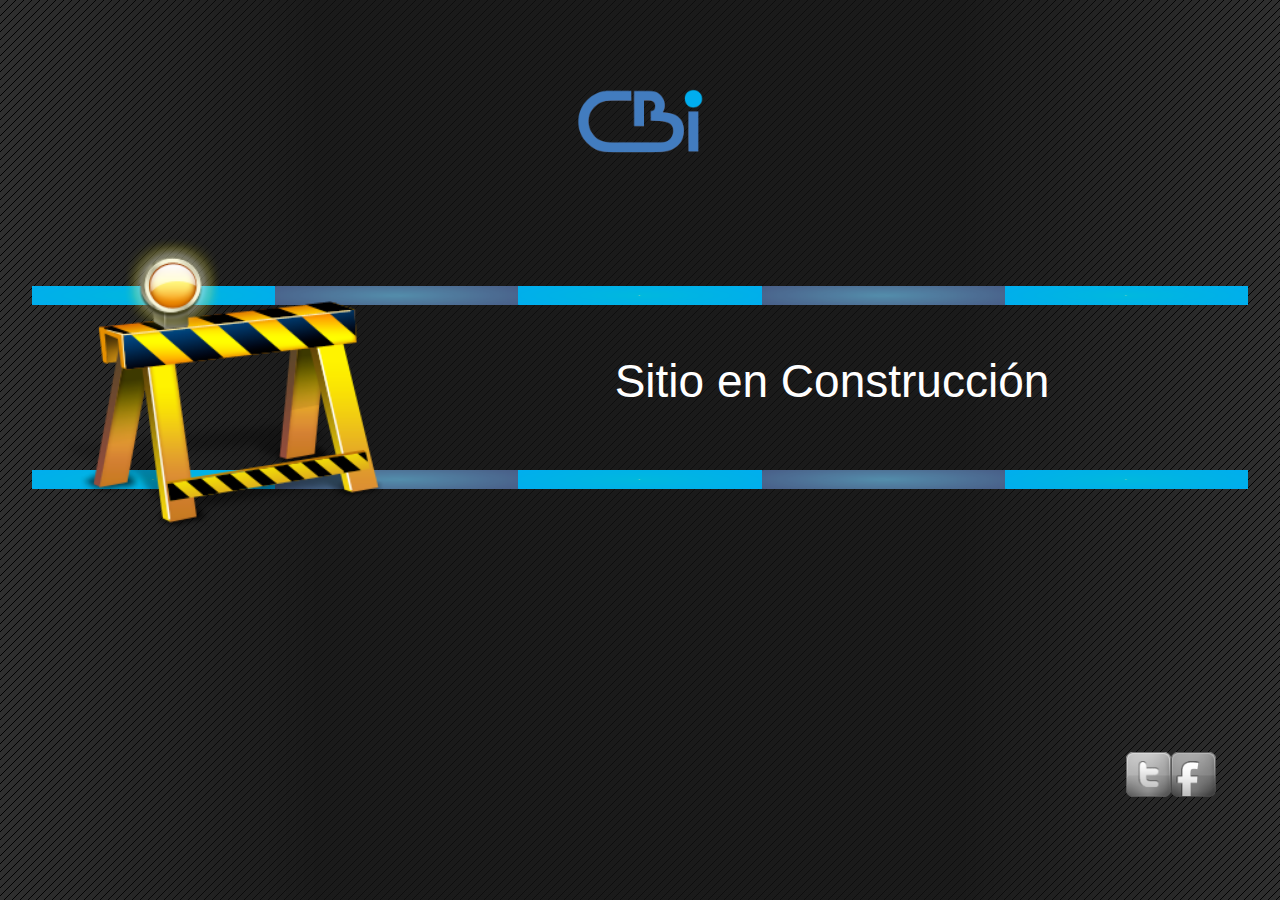
<file: construccion.html>
<!DOCTYPE html>
<html lang="es">
    <head>
        <meta http-equiv="Content-Type" content="text/html; charset=utf-8" />
        <meta name="robots" content="noindex" />
        <title>CBI</title>
        <link rel="stylesheet" type="text/css" href="global.css" />
        <link rel="stylesheet" type="text/css" href="css/construccion.css" />
        <script type="text/javascript" src="js/jquery-1.7.1.min.js"></script>
        <script type="text/javascript" src="js/frontpage-scripts.js"></script>
		<noscript>
        
        </noscript>
    </head>
    <body>
        <!--Script para detectar la resolucón del usuario.-->
		<!--
        <script type="text/javascript">
			document.write(screen.width+'x'+screen.height);
		</script>
        -->
		<div id="wrap">
	<div id="content">
            	<div id="logo">
                	<img src="images/logo.png" width="160" height="80"/>
                </div>
                <div id="helmet">
                	<img src="images/construction.png" width="256" height="256"/>
                </div>
				<div id="main-section1">
                    <br><img class="claro b1" src="images/boton-claro.png" width="198" height="145"/><img class="oscuro b2" src="images/boton-oscuro.png" width="198" height="145"/><img class="claro b3" src="images/boton-claro.png" width="198" height="145"/><img class="oscuro b4" src="images/boton-oscuro.png" width="198" height="145"/><img class="claro b5" src="images/boton-claro.png" width="198" height="145"/></br>
                    <p>Sitio en Construcción</p>
                    <br><img class="claro b1" src="images/boton-claro.png" width="198" height="145"/><img class="oscuro b2" src="images/boton-oscuro.png" width="198" height="145"/><img class="claro b3" src="images/boton-claro.png" width="198" height="145"/><img class="oscuro b4" src="images/boton-oscuro.png" width="198" height="145"/><img class="claro b5" src="images/boton-claro.png" width="198" height="145"/></br>
                </div>
		    	<div id="social-icons"> <a href="http://twitter.com/#!/CBI_py" target="_new"><img class="twitter" src="images/icon_tw-black.png" width="32" height="32"/></a><a href="http://www.facebook.com/CBInformatica" target="_new"><img class="facebook" src="images/icon_fb-black.png" width="32" height="32"/></a>
				</div>
			</div>
    </body>
</html>
</file>
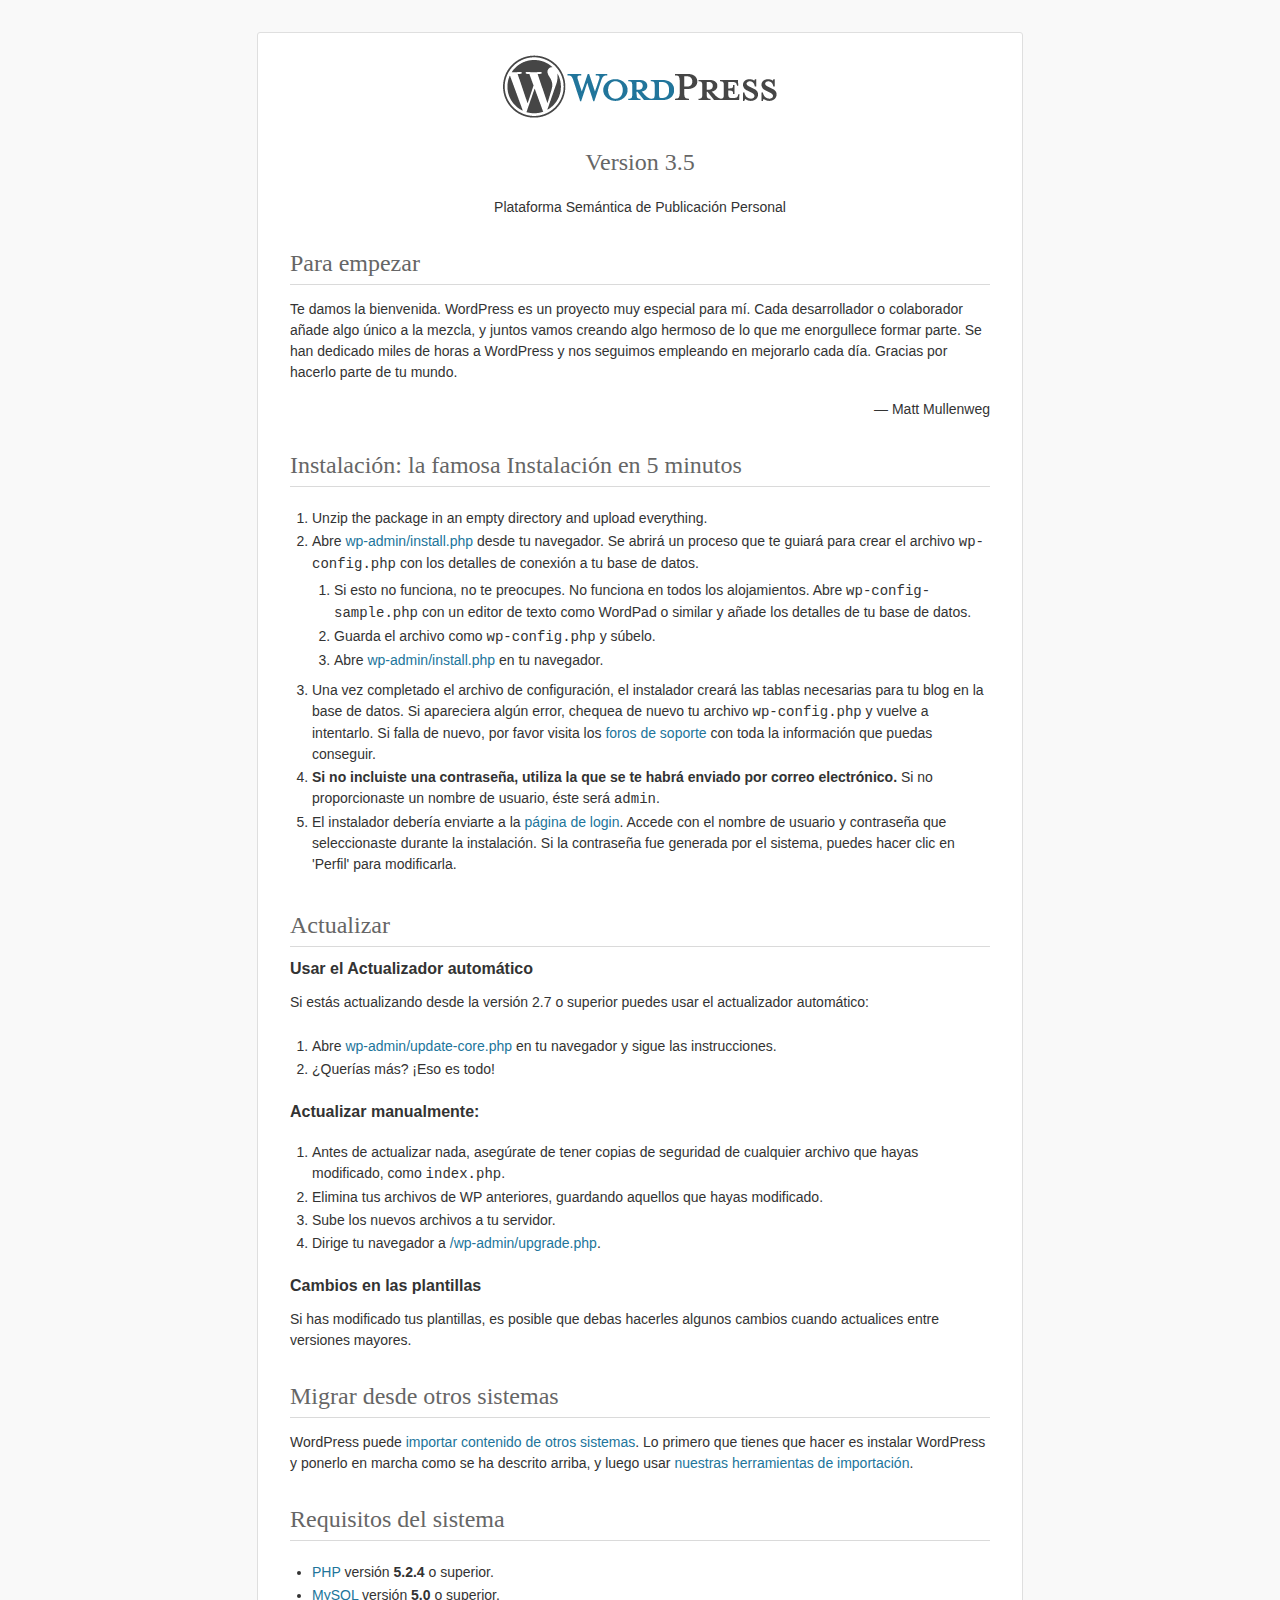
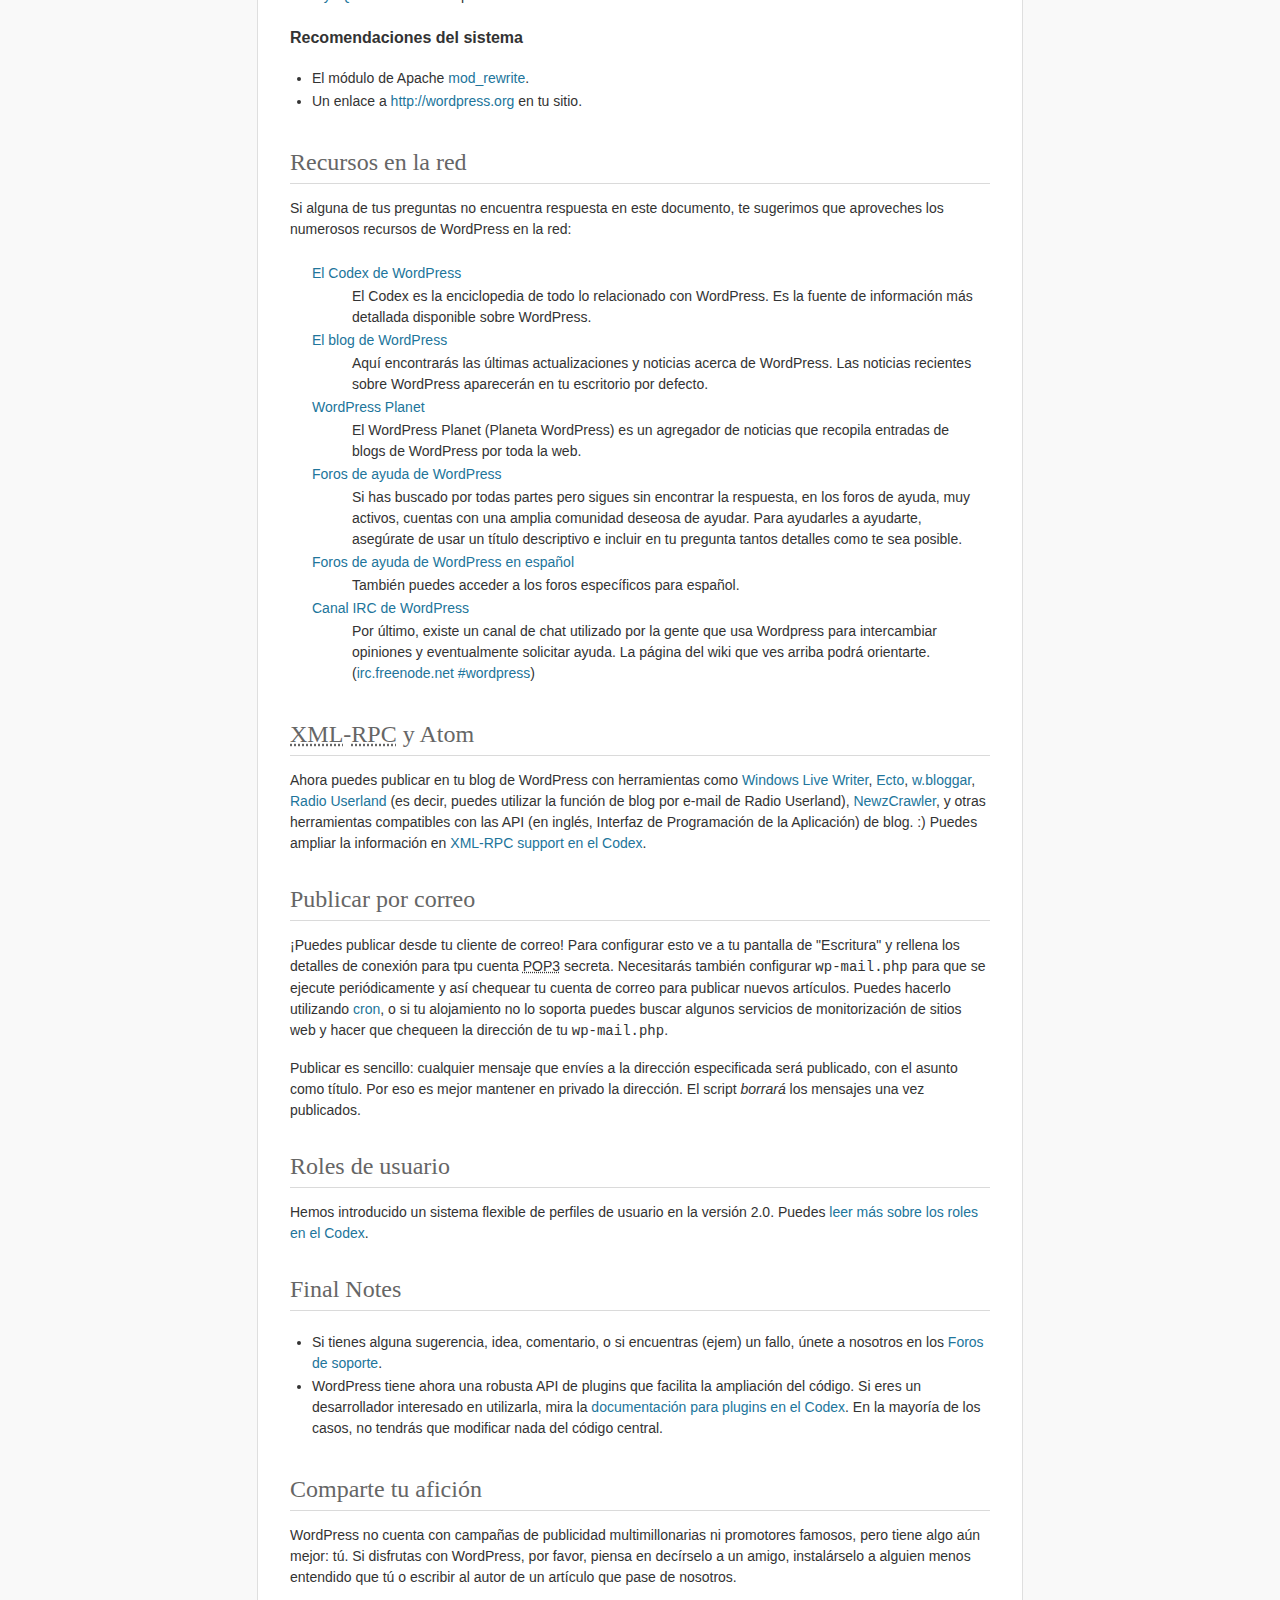
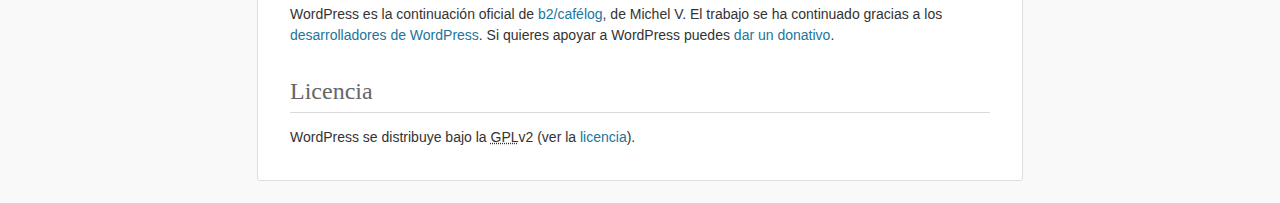
<file: wordpress/readme.html>
<!DOCTYPE html PUBLIC "-//W3C//DTD XHTML 1.0 Strict//EN" "http://www.w3.org/TR/xhtml1/DTD/xhtml1-strict.dtd">
<html xmlns="http://www.w3.org/1999/xhtml">
<head>
	<meta http-equiv="Content-Type" content="text/html; charset=utf-8" />
	<title>WordPress &#8250; Léeme</title>
	<link rel="stylesheet" href="wp-admin/css/install.css?ver=20100228" type="text/css" />
</head>
<body>
<h1 id="logo">
	<a href="http://wordpress.org/"><img alt="WordPress" src="wp-admin/images/wordpress-logo.png" width="250" height="68" /></a>
	<br /> Version 3.5
</h1>
<p style="text-align: center">Plataforma Semántica de Publicación Personal</p>

<h1>Para empezar</h1>
<p>Te damos la bienvenida. WordPress es un proyecto muy especial para mí. Cada desarrollador o colaborador a&ntilde;ade algo único a la mezcla, y juntos vamos creando algo hermoso de lo que me enorgullece formar parte. Se han dedicado miles de horas a WordPress y nos seguimos empleando en mejorarlo cada día. Gracias por hacerlo parte de tu mundo.</p>
<p style="text-align: right">&#8212; Matt Mullenweg</p>

<h1>Instalación: la famosa Instalación en 5 minutos</h1>
<ol>
	<li>Unzip the package in an empty directory and upload everything.</li>
	<li>Abre <span class="file"><a href="wp-admin/install.php">wp-admin/install.php</a></span> desde tu navegador. Se abrirá un proceso que te guiará para crear el archivo <code>wp-config.php</code> con los detalles de conexión a tu base de datos.
		<ol>
			<li>Si esto no funciona, no te preocupes. No funciona en todos los alojamientos. Abre <code>wp-config-sample.php</code> con un editor de texto como WordPad o similar y añade los detalles de tu base de datos.</li>
			<li>Guarda el archivo como <code>wp-config.php</code> y súbelo.</li>
			<li>Abre <span class="file"><a href="wp-admin/install.php">wp-admin/install.php</a></span> en tu navegador.</li>
		</ol>
	</li>
	<li>Una vez completado el archivo de configuración, el instalador creará las tablas necesarias para tu blog en la base de datos. Si apareciera algún error, chequea de nuevo tu archivo <code>wp-config.php</code> y vuelve a intentarlo. Si falla de nuevo, por favor visita los <a href="http://es.forums.wordpress.org/" title="Foros de soporte WordPress.org">foros de soporte</a> con toda la información que puedas conseguir.</li>
	<li><strong>Si no incluiste una contraseña, utiliza la que se te habrá enviado por correo electrónico.</strong> Si no proporcionaste un nombre de usuario, éste será <code>admin</code>.</li>
	<li>El instalador debería enviarte a la <a href="wp-login.php">página de login</a>. Accede con el nombre de usuario y contraseña que seleccionaste durante la instalación. Si la contraseña fue generada por el sistema, puedes hacer clic en 'Perfil' para modificarla.</li>
</ol>

<h1>Actualizar</h1>
<h2>Usar el Actualizador automático</h2>
<p>Si estás actualizando desde la versión 2.7 o superior puedes usar el actualizador automático:</p>
<ol>
	<li>Abre <span class="file"><a href="wp-admin/update-core.php">wp-admin/update-core.php</a></span> en tu navegador y sigue las instrucciones.</li>
	<li>¿Querías más? ¡Eso es todo!</li>
</ol>

<h2>Actualizar manualmente:</h2>
<ol>
    <li>Antes de actualizar nada, asegúrate de tener copias de seguridad de cualquier archivo que hayas modificado, como <code>index.php</code>.</li>
	<li>Elimina tus archivos de WP anteriores, guardando aquellos que hayas modificado.</li>
	<li>Sube los nuevos archivos a tu servidor.</li>
	<li>Dirige tu navegador a <span class="file"><a href="wp-admin/upgrade.php">/wp-admin/upgrade.php</a></span>.</li>
	</ol>
<h2>Cambios en las plantillas</h2>
<p>Si has modificado tus plantillas, es posible que debas hacerles algunos cambios cuando actualices entre versiones mayores. </p>

<h1>Migrar desde otros sistemas</h1>
<p>WordPress puede <a href="http://codex.wordpress.org/Importing_Content">importar contenido de otros sistemas</a>. Lo primero que tienes que hacer es instalar WordPress y ponerlo en marcha como se ha descrito arriba, y luego usar <a href="wp-admin/import.php" title="Importar a WordPress">nuestras herramientas de importación</a>.</p>

<h1>Requisitos del sistema</h1>
<ul>
	<li><a href="http://php.net/">PHP</a> versión <strong>5.2.4</strong> o superior.</li>
	<li><a href="http://www.mysql.com/">MySQL</a> versión <strong>5.0</strong> o superior.</li>
</ul>

<h2>Recomendaciones del sistema</h2>
<ul>
	<li>El módulo de Apache <a href="http://httpd.apache.org/docs/2.2/mod/mod_rewrite.html">mod_rewrite</a>.</li>
	<li>Un enlace a <a href="http://wordpress.org/">http://wordpress.org</a> en tu sitio.</li>
</ul>

<h1>Recursos en la red</h1>
<p>Si alguna de tus preguntas no encuentra respuesta en este documento, te sugerimos que aproveches los numerosos recursos de WordPress en la red:</p>
<dl>
	<dt><a href="http://codex.wordpress.org/">El Codex de WordPress </a></dt>
	<dd>El Codex es la enciclopedia de todo lo relacionado con WordPress. Es la fuente de información más detallada disponible sobre WordPress. </dd>
	<dt><a href="http://wordpress.org/news/">El blog de WordPress</a></dt>
		<dd>Aquí encontrarás las últimas actualizaciones y noticias acerca de WordPress. Las noticias recientes sobre WordPress aparecerán en tu escritorio por defecto.</dd>
	<dt><a href="http://planet.wordpress.org/">WordPress Planet </a></dt>
	<dd>El WordPress Planet (Planeta WordPress) es un agregador de noticias que recopila entradas de blogs de WordPress por toda la web. </dd>
	<dt><a href="http://wordpress.org/support/">Foros de ayuda de WordPress</a></dt>
	<dd>Si has buscado por todas partes pero sigues sin encontrar la respuesta, en los foros de ayuda, muy activos, cuentas con una amplia comunidad deseosa de ayudar. Para ayudarles a ayudarte, asegúrate de usar un título descriptivo e incluir en tu pregunta tantos detalles como te sea posible. </dd>
	<dt><a href="http://es.forums.wordpress.org/">Foros de ayuda de WordPress en español</a></dt>
	<dd>También puedes acceder a los foros específicos para español. </dd>
	<dt><a href="http://codex.wordpress.org/IRC">Canal IRC de WordPress</a></dt>
	<dd>Por último, existe un canal de chat utilizado por la gente que usa Wordpress para intercambiar opiniones y eventualmente solicitar ayuda. La página del wiki que ves arriba podrá orientarte. (<a href="irc://irc.freenode.net/wordpress">irc.freenode.net #wordpress</a>)</dd>
</dl>

<h1><abbr title="eXtensible Markup Language">XML</abbr>-<abbr title="Remote Procedure Call">RPC</abbr> y Atom</h1>
<p>Ahora puedes publicar en tu blog de WordPress con herramientas como <a href="http://download.live.com/writer">Windows Live Writer</a>, <a href="http://illuminex.com/ecto/">Ecto</a>, <a href="http://bloggar.com/">w.bloggar</a>, <a href="http://radio.userland.com">Radio Userland</a> (es decir, puedes utilizar la función de blog por e-mail de Radio Userland), <a href="http://www.newzcrawler.com/">NewzCrawler</a>, y otras herramientas compatibles con las API (en inglés, Interfaz de Programación de la Aplicación) de blog. :) Puedes ampliar la información en <a href="http://codex.wordpress.org/XML-RPC_Support">XML-RPC support en el Codex</a>.</p>

<h1>Publicar por correo</h1>
<p>¡Puedes publicar desde tu cliente de correo! Para configurar esto ve a tu pantalla de &quot;Escritura&quot; y rellena los detalles de conexión para tpu cuenta <abbr title="Post Office Protocol version 3">POP3</abbr> secreta. Necesitarás también configurar <code>wp-mail.php</code> para que se ejecute periódicamente y así chequear tu cuenta de correo para publicar nuevos artículos. Puedes hacerlo utilizando <a href="http://en.wikipedia.org/wiki/Cron">cron</a>, o si tu alojamiento no lo soporta puedes buscar algunos servicios de monitorización de sitios web y hacer que chequeen la dirección de tu  <code>wp-mail.php</code>.</p>
<p> Publicar es sencillo: cualquier mensaje que envíes a la dirección especificada será publicado, con el asunto como título. Por eso es mejor mantener en privado la dirección. El script <em>borrará</em> los mensajes una vez publicados. </p>

<h1>Roles de usuario</h1>
<p>Hemos introducido un sistema flexible de perfiles de usuario en la versión 2.0. Puedes <a href="http://codex.wordpress.org/Roles_and_Capabilities">leer más sobre los roles en el Codex</a>.</p>

<h1>Final Notes</h1>
<ul>
	<li>Si tienes alguna sugerencia, idea, comentario, o si encuentras (ejem) un fallo, únete a nosotros en los <a href="http://wordpress.org/support/">Foros de soporte</a>.</li>
	<li>WordPress tiene ahora una robusta API de plugins que facilita la ampliación del código. Si eres un desarrollador interesado en utilizarla, mira la <a href="http://codex.wordpress.org/Plugin_API">documentación para plugins en el Codex</a>. En la mayoría de los casos, no tendrás que modificar nada del código central.</li>
</ul>

<h1>Comparte tu afición</h1>
<p>WordPress no cuenta con campañas de publicidad multimillonarias ni promotores famosos, pero tiene algo aún mejor: tú. Si disfrutas con WordPress, por favor, piensa en decírselo a un amigo, instalárselo a alguien menos entendido que tú o escribir al autor de un artículo que pase de nosotros.</p>

<p>WordPress es la continuación oficial de <a href="http://cafelog.com/">b2/caf&#233;log</a>, de Michel V. El trabajo se ha continuado gracias a los <a href="http://wordpress.org/about/">desarrolladores de WordPress</a>. Si quieres apoyar a WordPress puedes <a href="http://wordpress.org/donate/" title="Donaciones a WordPress">dar un donativo</a>.</p>

<h1>Licencia</h1>
<p>WordPress se distribuye bajo la <abbr title="Licencia Pública de GNU">GPL</abbr>v2 (ver la <a href="licencia.txt">licencia</a>).</p>


</body>
</html>
</file>
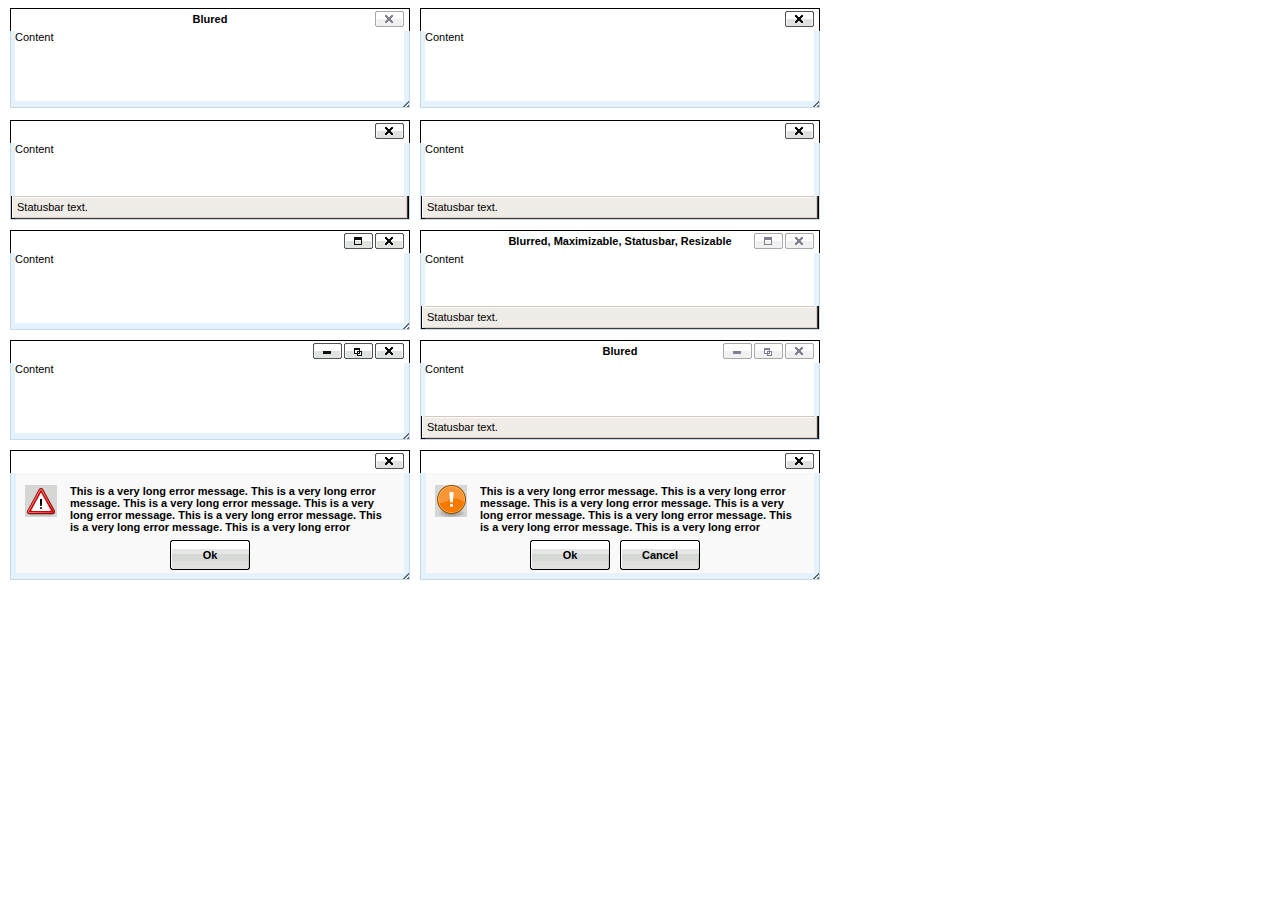
<file: wordpress/wp-includes/js/tinymce/plugins/inlinepopups/template.htm>
<!-- <!DOCTYPE html PUBLIC "-//W3C//DTD XHTML 1.0 Strict//EN" "http://www.w3.org/TR/xhtml1/DTD/xhtml1-strict.dtd"> -->
<html xmlns="http://www.w3.org/1999/xhtml">
<head>
<title>Template for dialogs</title>
<link rel="stylesheet" type="text/css" href="skins/clearlooks2/window.css?ver=358-20121205" />
</head>
<body>

<div class="mceEditor">
	<div class="clearlooks2" style="width:400px; height:100px; left:10px;">
		<div class="mceWrapper">
			<div class="mceTop">
				<div class="mceLeft"></div>
				<div class="mceCenter"></div>
				<div class="mceRight"></div>
				<span>Blured</span>
			</div>

			<div class="mceMiddle">
				<div class="mceLeft"></div>
				<span>Content</span>
				<div class="mceRight"></div>
			</div>

			<div class="mceBottom">
				<div class="mceLeft"></div>
				<div class="mceCenter"></div>
				<div class="mceRight"></div>
				<span>Statusbar text.</span>
			</div>

			<a class="mceMove" href="#"></a>
			<a class="mceMin" href="#"></a>
			<a class="mceMax" href="#"></a>
			<a class="mceMed" href="#"></a>
			<a class="mceClose" href="#"></a>
			<a class="mceResize mceResizeN" href="#"></a>
			<a class="mceResize mceResizeS" href="#"></a>
			<a class="mceResize mceResizeW" href="#"></a>
			<a class="mceResize mceResizeE" href="#"></a>
			<a class="mceResize mceResizeNW" href="#"></a>
			<a class="mceResize mceResizeNE" href="#"></a>
			<a class="mceResize mceResizeSW" href="#"></a>
			<a class="mceResize mceResizeSE" href="#"></a>
		</div>
	</div>

	<div class="clearlooks2" style="width:400px; height:100px; left:420px;">
		<div class="mceWrapper mceMovable mceFocus">
			<div class="mceTop">
				<div class="mceLeft"></div>
				<div class="mceCenter"></div>
				<div class="mceRight"></div>
				<span>Focused</span>
			</div>

			<div class="mceMiddle">
				<div class="mceLeft"></div>
				<span>Content</span>
				<div class="mceRight"></div>
			</div>

			<div class="mceBottom">
				<div class="mceLeft"></div>
				<div class="mceCenter"></div>
				<div class="mceRight"></div>
				<span>Statusbar text.</span>
			</div>

			<a class="mceMove" href="#"></a>
			<a class="mceMin" href="#"></a>
			<a class="mceMax" href="#"></a>
			<a class="mceMed" href="#"></a>
			<a class="mceClose" href="#"></a>
			<a class="mceResize mceResizeN" href="#"></a>
			<a class="mceResize mceResizeS" href="#"></a>
			<a class="mceResize mceResizeW" href="#"></a>
			<a class="mceResize mceResizeE" href="#"></a>
			<a class="mceResize mceResizeNW" href="#"></a>
			<a class="mceResize mceResizeNE" href="#"></a>
			<a class="mceResize mceResizeSW" href="#"></a>
			<a class="mceResize mceResizeSE" href="#"></a>
		</div>
	</div>

	<div class="clearlooks2" style="width:400px; height:100px; left:10px; top:120px;">
		<div class="mceWrapper mceMovable mceFocus mceStatusbar">
			<div class="mceTop">
				<div class="mceLeft"></div>
				<div class="mceCenter"></div>
				<div class="mceRight"></div>
				<span>Statusbar</span>
			</div>

			<div class="mceMiddle">
				<div class="mceLeft"></div>
				<span>Content</span>
				<div class="mceRight"></div>
			</div>

			<div class="mceBottom">
				<div class="mceLeft"></div>
				<div class="mceCenter"></div>
				<div class="mceRight"></div>
				<span>Statusbar text.</span>
			</div>

			<a class="mceMove" href="#"></a>
			<a class="mceMin" href="#"></a>
			<a class="mceMax" href="#"></a>
			<a class="mceMed" href="#"></a>
			<a class="mceClose" href="#"></a>
			<a class="mceResize mceResizeN" href="#"></a>
			<a class="mceResize mceResizeS" href="#"></a>
			<a class="mceResize mceResizeW" href="#"></a>
			<a class="mceResize mceResizeE" href="#"></a>
			<a class="mceResize mceResizeNW" href="#"></a>
			<a class="mceResize mceResizeNE" href="#"></a>
			<a class="mceResize mceResizeSW" href="#"></a>
			<a class="mceResize mceResizeSE" href="#"></a>
		</div>
	</div>

	<div class="clearlooks2" style="width:400px; height:100px; left:420px; top:120px;">
		<div class="mceWrapper mceMovable mceFocus mceStatusbar mceResizable">
			<div class="mceTop">
				<div class="mceLeft"></div>
				<div class="mceCenter"></div>
				<div class="mceRight"></div>
				<span>Statusbar, Resizable</span>
			</div>

			<div class="mceMiddle">
				<div class="mceLeft"></div>
				<span>Content</span>
				<div class="mceRight"></div>
			</div>

			<div class="mceBottom">
				<div class="mceLeft"></div>
				<div class="mceCenter"></div>
				<div class="mceRight"></div>
				<span>Statusbar text.</span>
			</div>

			<a class="mceMove" href="#"></a>
			<a class="mceMin" href="#"></a>
			<a class="mceMax" href="#"></a>
			<a class="mceMed" href="#"></a>
			<a class="mceClose" href="#"></a>
			<a class="mceResize mceResizeN" href="#"></a>
			<a class="mceResize mceResizeS" href="#"></a>
			<a class="mceResize mceResizeW" href="#"></a>
			<a class="mceResize mceResizeE" href="#"></a>
			<a class="mceResize mceResizeNW" href="#"></a>
			<a class="mceResize mceResizeNE" href="#"></a>
			<a class="mceResize mceResizeSW" href="#"></a>
			<a class="mceResize mceResizeSE" href="#"></a>
		</div>
	</div>

	<div class="clearlooks2" style="width:400px; height:100px; left:10px; top:230px;">
		<div class="mceWrapper mceMovable mceFocus mceResizable mceMaximizable">
			<div class="mceTop">
				<div class="mceLeft"></div>
				<div class="mceCenter"></div>
				<div class="mceRight"></div>
				<span>Resizable, Maximizable</span>
			</div>

			<div class="mceMiddle">
				<div class="mceLeft"></div>
				<span>Content</span>
				<div class="mceRight"></div>
			</div>

			<div class="mceBottom">
				<div class="mceLeft"></div>
				<div class="mceCenter"></div>
				<div class="mceRight"></div>
				<span>Statusbar text.</span>
			</div>

			<a class="mceMove" href="#"></a>
			<a class="mceMin" href="#"></a>
			<a class="mceMax" href="#"></a>
			<a class="mceMed" href="#"></a>
			<a class="mceClose" href="#"></a>
			<a class="mceResize mceResizeN" href="#"></a>
			<a class="mceResize mceResizeS" href="#"></a>
			<a class="mceResize mceResizeW" href="#"></a>
			<a class="mceResize mceResizeE" href="#"></a>
			<a class="mceResize mceResizeNW" href="#"></a>
			<a class="mceResize mceResizeNE" href="#"></a>
			<a class="mceResize mceResizeSW" href="#"></a>
			<a class="mceResize mceResizeSE" href="#"></a>
		</div>
	</div>

	<div class="clearlooks2" style="width:400px; height:100px; left:420px; top:230px;">
		<div class="mceWrapper mceMovable mceStatusbar mceResizable mceMaximizable">
			<div class="mceTop">
				<div class="mceLeft"></div>
				<div class="mceCenter"></div>
				<div class="mceRight"></div>
				<span>Blurred, Maximizable, Statusbar, Resizable</span>
			</div>

			<div class="mceMiddle">
				<div class="mceLeft"></div>
				<span>Content</span>
				<div class="mceRight"></div>
			</div>

			<div class="mceBottom">
				<div class="mceLeft"></div>
				<div class="mceCenter"></div>
				<div class="mceRight"></div>
				<span>Statusbar text.</span>
			</div>

			<a class="mceMove" href="#"></a>
			<a class="mceMin" href="#"></a>
			<a class="mceMax" href="#"></a>
			<a class="mceMed" href="#"></a>
			<a class="mceClose" href="#"></a>
			<a class="mceResize mceResizeN" href="#"></a>
			<a class="mceResize mceResizeS" href="#"></a>
			<a class="mceResize mceResizeW" href="#"></a>
			<a class="mceResize mceResizeE" href="#"></a>
			<a class="mceResize mceResizeNW" href="#"></a>
			<a class="mceResize mceResizeNE" href="#"></a>
			<a class="mceResize mceResizeSW" href="#"></a>
			<a class="mceResize mceResizeSE" href="#"></a>
		</div>
	</div>

	<div class="clearlooks2" style="width:400px; height:100px; left:10px; top:340px;">
		<div class="mceWrapper mceMovable mceFocus mceResizable mceMaximized mceMinimizable mceMaximizable">
			<div class="mceTop">
				<div class="mceLeft"></div>
				<div class="mceCenter"></div>
				<div class="mceRight"></div>
				<span>Maximized, Maximizable, Minimizable</span>
			</div>

			<div class="mceMiddle">
				<div class="mceLeft"></div>
				<span>Content</span>
				<div class="mceRight"></div>
			</div>

			<div class="mceBottom">
				<div class="mceLeft"></div>
				<div class="mceCenter"></div>
				<div class="mceRight"></div>
				<span>Statusbar text.</span>
			</div>

			<a class="mceMove" href="#"></a>
			<a class="mceMin" href="#"></a>
			<a class="mceMax" href="#"></a>
			<a class="mceMed" href="#"></a>
			<a class="mceClose" href="#"></a>
			<a class="mceResize mceResizeN" href="#"></a>
			<a class="mceResize mceResizeS" href="#"></a>
			<a class="mceResize mceResizeW" href="#"></a>
			<a class="mceResize mceResizeE" href="#"></a>
			<a class="mceResize mceResizeNW" href="#"></a>
			<a class="mceResize mceResizeNE" href="#"></a>
			<a class="mceResize mceResizeSW" href="#"></a>
			<a class="mceResize mceResizeSE" href="#"></a>
		</div>
	</div>

	<div class="clearlooks2" style="width:400px; height:100px; left:420px; top:340px;">
		<div class="mceWrapper mceMovable mceStatusbar mceResizable mceMaximized mceMinimizable mceMaximizable">
			<div class="mceTop">
				<div class="mceLeft"></div>
				<div class="mceCenter"></div>
				<div class="mceRight"></div>
				<span>Blured</span>
			</div>

			<div class="mceMiddle">
				<div class="mceLeft"></div>
				<span>Content</span>
				<div class="mceRight"></div>
			</div>

			<div class="mceBottom">
				<div class="mceLeft"></div>
				<div class="mceCenter"></div>
				<div class="mceRight"></div>
				<span>Statusbar text.</span>
			</div>

			<a class="mceMove" href="#"></a>
			<a class="mceMin" href="#"></a>
			<a class="mceMax" href="#"></a>
			<a class="mceMed" href="#"></a>
			<a class="mceClose" href="#"></a>
			<a class="mceResize mceResizeN" href="#"></a>
			<a class="mceResize mceResizeS" href="#"></a>
			<a class="mceResize mceResizeW" href="#"></a>
			<a class="mceResize mceResizeE" href="#"></a>
			<a class="mceResize mceResizeNW" href="#"></a>
			<a class="mceResize mceResizeNE" href="#"></a>
			<a class="mceResize mceResizeSW" href="#"></a>
			<a class="mceResize mceResizeSE" href="#"></a>
		</div>
	</div>

	<div class="clearlooks2" style="width:400px; height:130px; left:10px; top:450px;">
		<div class="mceWrapper mceMovable mceFocus mceModal mceAlert">
			<div class="mceTop">
				<div class="mceLeft"></div>
				<div class="mceCenter"></div>
				<div class="mceRight"></div>
				<span>Alert</span>
			</div>

			<div class="mceMiddle">
				<div class="mceLeft"></div>
				<span>
					This is a very long error message. This is a very long error message.
					This is a very long error message. This is a very long error message.
					This is a very long error message. This is a very long error message.
					This is a very long error message. This is a very long error message.
					This is a very long error message. This is a very long error message.
					This is a very long error message. This is a very long error message.
				</span>
				<div class="mceRight"></div>
				<div class="mceIcon"></div>
			</div>

			<div class="mceBottom">
				<div class="mceLeft"></div>
				<div class="mceCenter"></div>
				<div class="mceRight"></div>
			</div>

			<a class="mceMove" href="#"></a>
			<a class="mceButton mceOk" href="#">Ok</a>
			<a class="mceClose" href="#"></a>
		</div>
	</div>

	<div class="clearlooks2" style="width:400px; height:130px; left:420px; top:450px;">
		<div class="mceWrapper mceMovable mceFocus mceModal mceConfirm">
			<div class="mceTop">
				<div class="mceLeft"></div>
				<div class="mceCenter"></div>
				<div class="mceRight"></div>
				<span>Confirm</span>
			</div>

			<div class="mceMiddle">
				<div class="mceLeft"></div>
				<span>
					This is a very long error message. This is a very long error message.
					This is a very long error message. This is a very long error message.
					This is a very long error message. This is a very long error message.
					This is a very long error message. This is a very long error message.
					This is a very long error message. This is a very long error message.
					This is a very long error message. This is a very long error message.
					</span>
				<div class="mceRight"></div>
				<div class="mceIcon"></div>
			</div>

			<div class="mceBottom">
				<div class="mceLeft"></div>
				<div class="mceCenter"></div>
				<div class="mceRight"></div>
			</div>

			<a class="mceMove" href="#"></a>
			<a class="mceButton mceOk" href="#">Ok</a>
			<a class="mceButton mceCancel" href="#">Cancel</a>
			<a class="mceClose" href="#"></a>
		</div>
	</div>
</div>

</body>
</html>
</file>
<file: global.css>
@charset "utf-8";
/* CSS Document */

html {
    height: 99%;
	
	/*background-size: contain;*/
	background-image: url(images/bkg.png);*/	
	background-repeat: repeat;
	overflow-x: hidden;
	overflow-y: auto;
	
	/*background-color: #131313;*/	
	/* mozilla example - FF3.6+ */
    background-image: -webkit-linear-gradient(left, rgba(0,0,0,0) 0%,rgba(19,19,19,0.75) 25%,rgba(19,19,19,0.75) 75%,rgba(0,0,0,0) 100%), url(images/bkg.png); /* Chrome10+,Safari5.1+ */	
	background-image: -moz-linear-gradient(to right, rgba(0, 0, 0, 0) 0%, rgba(19, 19, 19, 0.75) 25%, rgba(19, 19, 19, 0.75) 75%, rgba(0, 0, 0, 0) 100%), url(images/bkg.png);
}

body {
	height: 100%;

	margin: 0px;
	/*padding: 10px;*/
	
	font-family: "Trebuchet MS", Helvetica, Arial, sans-serif;
	font-size: 14px;

	color: #FFF;	
}

a img {
	border: none; 
}

a:link {
	font-size: 16px;
	color: #06F;
	text-decoration: none;
}
a:hover {
	/*filter: Invert;*/
	/*color: #09F;*/
	color: #3CA3CA;
	/*cursor: default;*/
	text-decoration: none;
}
a:visited {
	text-decoration: none;
}
a:active {
	text-decoration: none;
}

#wrap {
	height: 100%;
	
	margin:  0px auto;
	/*margin:  2% 10% 2% 10% !important;*/
}

#content {
	width: 100%;
	height: 100%;
	/*border:  1px solid red;*/
}

#logo {
	width: 10%;	
	
	position: relative;
	left: 45%;
	right: 45%;
	top: 10%;
}

#logo img {
	width: 100%;
	height: auto;	
}

#social-icons {
	width: 7%;
	height: auto;
	
	position: absolute;
	bottom: 11%;
	right: 5%;
}
#social-icons img {
	width: 50%;	
	height: auto;
	
	-ms-transition: all 0.3s ease;
	-moz-transition: all 0.3s ease;
	-webkit-transition: all 0.3s ease;
	-o-transition: all 0.3s ease;	
}
#social-icons:hover img {
	opacity: 0.2;
}
#social-icons img:hover {
	opacity: 1;
	
	/*transform:translate(0px,-10px);*/
	-ms-transform:translate(0px,-10px); /* IE 9 */
	-moz-transform:translate(0px,-10px); /* Firefox */
	-webkit-transform:translate(0px,-10px); /* Safari and Chrome */
	-o-transform:translate(0px,-10px); /* Opera */
}

#footer {
	width: 50%;
	height: auto;
	
	position: absolute;
	bottom: 3%;
	right: 25%;
	left:25%;
	text-align:center;
}

#social-icons img.twitter {

}

#social-icons img.facebook {
	
}

#main-section {
	width: 50%;
	min-width: 300px;
	height: 20%;
	
	position: absolute;
	left: 25%;
	right: 25%;
	top: 40%;
	bottom: 40%;
	
	text-align: center;
	z-index: 10;
}

#main-section img {
	position: relative;
	width: 19%;
	height: auto;
	
	vertical-align: middle;

	-moz-border-radius: 3px; 
	-webkit-border-radius: 3px; 
	border-radius: 3px; 

	-moz-box-shadow:    0px 0px 3px 1px #333333;
	-webkit-box-shadow: 0px 0px 3px 1px #333333;
	box-shadow:         0px 0px 3px 1px #333333;
	
	-ms-transition: box-shadow 0.3s ease;
	-moz-transition: box-shadow 0.3s ease;
	-webkit-transition: box-shadow 0.3s ease;
	-o-transition: box-shadow 0.3s ease;
}

#main-section img.claro {
	z-index: 11;
}

#main-section img.oscuro {
	z-index: 10;
}

#main-section img:hover {
	-moz-box-shadow:    0px 0px 5px 3px #FFF;
	-webkit-box-shadow: 0px 0px 5px 3px #FFF;
	box-shadow:         0px 0px 5px 3px #FFF;
}

#main-section img.oscuro:hover {
	z-index: 12;
}
#footer_text, #footer_text a  {
	font-family: Verdana, Geneva, sans-serif;
	font-size: 9px;
	font-style: normal;
	line-height: normal;
	font-weight: lighter;
	font-variant: normal;
	color: #666;
}
#footer_text a:hover {
	color: #3CA3CA;
}

#upper_bar {
	position: fixed;
	top: 0%;
	background: #131313;
	width: 100%;
	height: 15%;
	z-index: -1;
}
#lower_bar {
	position: fixed;
	bottom: 0%;
	background: #131313;
	width: 100%;
	height: 15%;
	z-index: -1;
}

/* Media Queries para adaptar a resoluciones menores */

@media screen and (max-width: 800px) {

	#main-section {
		width: 70%;
		height: 20%;
	
		left: 15%;
		right: 15%;
	}
	
}

@media screen and (max-width: 600px) {
	
	#logo {
		width: 20%;
		left: 40%;
		right: 40%;
		top: 12%;
	}

	#main-section {
		width: 94%;	
		left: 3%;
		right: 3%;
	}
	
	#main-section img {
		width: 15%;	
	}
	
}
h2 {
	font-size: 18px;
	font-weight: bold;
	color: #507c9f;
	letter-spacing: 3px;
	word-spacing: 2px;
}
</file>
<file: css/construccion.css>
@charset "utf-8";
/* CSS Document */

#main-section1 {
	width: 100%;
	height: 20%;
	
	position: absolute;
	bottom: 40%;
	
	text-align: center;
	z-index: 10;
	
	top: 30% !important;	
}

#main-section1 img, #main-section2 img{
	width: 19%;
	height: 19px !important;
}

#main-section1 p {
	font-size: 46px;
	position: relative;
	left: 35%;
	width: 60%;	
}

#helmet {
	position: absolute;
	width:25%;
	top: 25%;
	left: 5%;	
	z-index: 15;
}

#helmet img {
	width: 100%;
	height: auto;	
}
</file>
<file: wordpress/wp-admin/css/install.css>
html {
	background: #f9f9f9;
}

body {
	background: #fff;
	color: #333;
	font-family: sans-serif;
	margin: 2em auto;
	padding: 1em 2em;
	-webkit-border-radius: 3px;
	border-radius: 3px;
	border: 1px solid #dfdfdf;
	max-width: 700px;
}

a {
	color: #21759b;
	text-decoration: none;
}

a:hover {
	color: #d54e21;
}

h1 {
	border-bottom: 1px solid #dadada;
	clear: both;
	color: #666;
	font: 24px Georgia, "Times New Roman", Times, serif;
	margin: 30px 0 0 0;
	padding: 0;
	padding-bottom: 7px;
}

h2 {
	font-size: 16px;
}

p, li, dd, dt {
	padding-bottom: 2px;
	font-size: 14px;
	line-height: 1.5;
}

code, .code {
	font-size: 14px;
}

ul, ol, dl {
	padding: 5px 5px 5px 22px;
}

a img {
	border:0
}
abbr {
	border: 0;
	font-variant: normal;
}
#logo {
	margin: 6px 0 14px 0;
	border-bottom: none;
	text-align:center
}
#logo a {
	background-image: url('../images/wordpress-logo.png?ver=20120216');
	background-size: 274px 63px;
	background-position: top center;
	background-repeat: no-repeat;
	height: 67px;
	text-indent: -9999px;
	outline: none;
	overflow: hidden;
	display: block;
}
@media print,
  (-o-min-device-pixel-ratio: 5/4),
  (-webkit-min-device-pixel-ratio: 1.25),
  (min-resolution: 120dpi) {
	#logo a {
		background-image: url('../images/wordpress-logo-2x.png?ver=20120412');
		background-size: 274px 63px;
	}
}
.step {
	margin: 20px 0 15px;
}
.step, th {
	text-align: left;
	padding: 0;
}
.step .button-large {
	font-size: 14px;
}
textarea {
	border: 1px solid #dfdfdf;
	-webkit-border-radius: 3px;
	border-radius: 3px;
	font-family: sans-serif;
	width:  695px;
}

.form-table {
	border-collapse: collapse;
	margin-top: 1em;
	width: 100%;
}

.form-table td {
	margin-bottom: 9px;
	padding: 10px 20px 10px 0;
	border-bottom: 8px solid #fff;
	font-size: 14px;
	vertical-align: top
}

.form-table th {
	font-size: 14px;
	text-align: left;
	padding: 16px 20px 10px 0;
	border-bottom: 8px solid #fff;
	width: 140px;
	vertical-align: top;
}

.form-table code {
	line-height: 18px;
	font-size: 14px;
}

.form-table p {
	margin: 4px 0 0 0;
	font-size: 11px;
}

.form-table input {
	line-height: 20px;
	font-size: 15px;
	padding: 2px;
	border: 1px #dfdfdf solid;
	-webkit-border-radius: 3px;
	border-radius: 3px;
	font-family: sans-serif;
}

.form-table input[type=text],
.form-table input[type=password] {
	width: 206px;
}

.form-table th p {
	font-weight: normal;
}

.form-table.install-success td {
	vertical-align: middle;
	padding: 16px 20px 10px 0;
}

.form-table.install-success td p {
	margin: 0;
	font-size: 14px;
}

.form-table.install-success td code {
	margin: 0;
	font-size: 18px;
}

#error-page {
	margin-top: 50px;
}

#error-page p {
	font-size: 14px;
	line-height: 18px;
	margin: 25px 0 20px;
}

#error-page code, .code {
	font-family: Consolas, Monaco, monospace;
}

#pass-strength-result {
	background-color: #eee;
	border-color: #ddd !important;
	border-style: solid;
	border-width: 1px;
	margin: 5px 5px 5px 0;
	padding: 5px;
	text-align: center;
	width: 200px;
	display: none;
}

#pass-strength-result.bad {
	background-color: #ffb78c;
	border-color: #ff853c !important;
}

#pass-strength-result.good {
	background-color: #ffec8b;
	border-color: #ffcc00 !important;
}

#pass-strength-result.short {
	background-color: #ffa0a0;
	border-color: #f04040 !important;
}

#pass-strength-result.strong {
	background-color: #c3ff88;
	border-color: #8dff1c !important;
}

.message {
	border: 1px solid #e6db55;
	padding: 0.3em 0.6em;
	margin: 5px 0 15px;
	background-color: #ffffe0;
}

/* install-rtl */
body.rtl {
	font-family: Tahoma, arial;
}

.rtl h1 {
	font-family: arial;
	margin: 5px -4px 0 0;
}

.rtl ul,
.rtl ol {
	padding: 5px 22px 5px 5px;
}

.rtl .step,
.rtl th,
.rtl .form-table th {
	text-align: right;
}

.rtl .submit input,
.rtl .button,
.rtl .button-secondary {
	margin-right: 0;
}

.rtl #dbname,
.rtl #uname,
.rtl #pwd,
.rtl #dbhost,
.rtl #prefix,
.rtl #user_login,
.rtl #admin_email,
.rtl #pass1,
.rtl #pass2 {
	direction: ltr;
}
</file>
<file: wordpress/wp-includes/js/tinymce/plugins/inlinepopups/skins/clearlooks2/window.css>
/* Clearlooks 2 */

/* Reset */
.clearlooks2, .clearlooks2 div, .clearlooks2 span, .clearlooks2 a {vertical-align:baseline; text-align:left; position:absolute; border:0; padding:0; margin:0; background:transparent; font-family:Arial,Verdana; font-size:11px; color:#000; text-decoration:none; font-weight:normal; width:auto; height:auto; overflow:hidden; display:block}

/* General */
.clearlooks2 {position:absolute; direction:ltr}
.clearlooks2 .mceWrapper {position:static}
.mceEventBlocker {position:fixed; left:0; top:0; background:url(img/horizontal.gif) no-repeat 0 -75px; width:100%; height:100%}
.clearlooks2 .mcePlaceHolder {border:1px solid #000; background:#888; top:0; left:0; opacity:0.5; -ms-filter:'alpha(opacity=50)'; filter:alpha(opacity=50)}
.clearlooks2_modalBlocker {position:fixed; left:0; top:0; width:100%; height:100%; background:#FFF; opacity:0.6; -ms-filter:'alpha(opacity=60)'; filter:alpha(opacity=60); display:none}

/* Top */
.clearlooks2 .mceTop, 
.clearlooks2 .mceTop div {
	top:0; 
	width:100%; 
	height:23px
}
.clearlooks2 .mceTop .mceLeft {
	width:55%; 
	background-image: none;
	border-style: solid none none solid;
	border-width: 1px;
}
.clearlooks2 .mceTop .mceCenter {
}
.clearlooks2 .mceTop .mceRight {
	right:0; 
	width:55%; 
	height:23px; 
	background-image: none;
	border-style: solid solid none none;
	border-width: 1px;
}
.clearlooks2 .mceTop span {
	width:100%;
	font: 12px/20px bold "Lucida Grande","Lucida Sans Unicode",Tahoma,Verdana,sans-serif;
	text-align:center; 
	vertical-align:middle; 
	line-height:23px; 
	font-weight:bold;
}
.clearlooks2 .mceFocus .mceTop .mceLeft {
	background-image: none;
	border-style: solid none none solid;
	border-width: 1px;
}
.clearlooks2 .mceFocus .mceTop .mceCenter {
}
.clearlooks2 .mceFocus .mceTop .mceRight {
	background-image: none;
	border-style: solid solid none none;
	border-width: 1px;
}
.clearlooks2 .mceFocus .mceTop span {
color:#FFF
}

/* Middle */
.clearlooks2 .mceMiddle, .clearlooks2 .mceMiddle div {top:0}
.clearlooks2 .mceMiddle {width:100%; height:100%; clip:rect(23px auto auto auto)}
.clearlooks2 .mceMiddle .mceLeft {left:0; width:5px; height:100%; background:#E4F2FD;border-left:1px solid #c6d9e9}
.clearlooks2 .mceMiddle span {top:23px; left:5px; width:100%; height:100%; background:#FFF}
.clearlooks2 .mceMiddle .mceRight {right:0; width:5px; height:100%; background:#E4F2FD;border-right:1px solid #c6d9e9}

/* Bottom */
.clearlooks2 .mceBottom, .clearlooks2 .mceBottom div {height:6px}
.clearlooks2 .mceBottom {left:0; bottom:0; width:100%;background:#E4F2FD;border-bottom:1px solid #c6d9e9}
.clearlooks2 .mceBottom div {top:0}
.clearlooks2 .mceBottom .mceLeft {left:0; width:5px; background:#E4F2FD  ;border-left:1px solid #c6d9e9}
.clearlooks2 .mceBottom .mceCenter {left:5px; width:100%}
.clearlooks2 .mceBottom .mceRight {right:0; width:6px; background:#E4F2FD url(img/drag.gif) no-repeat;border-right:1px solid #c6d9e9}
.clearlooks2 .mceBottom span {display:none}
.clearlooks2 .mceStatusbar .mceBottom, .clearlooks2 .mceStatusbar .mceBottom div {height:23px}
.clearlooks2 .mceStatusbar .mceBottom .mceLeft {background:url(img/corners.gif) -29px 0}
.clearlooks2 .mceStatusbar .mceBottom .mceCenter {background:url(img/horizontal.gif) 0 -52px}
.clearlooks2 .mceStatusbar .mceBottom .mceRight {background:url(img/corners.gif) -24px 0}
.clearlooks2 .mceStatusbar .mceBottom span {display:block; left:7px; font-family:Arial, Verdana; font-size:11px; line-height:23px}

/* Actions */
.clearlooks2 a {width:29px; height:16px; top:3px;}
.clearlooks2 .mceClose {right:6px; background:url(img/buttons.gif) -87px 0}
.clearlooks2 .mceMin {display:none; right:68px; background:url(img/buttons.gif) 0 0}
.clearlooks2 .mceMed {display:none; right:37px; background:url(img/buttons.gif) -29px 0}
.clearlooks2 .mceMax {display:none; right:37px; background:url(img/buttons.gif) -58px 0}
.clearlooks2 .mceMove {display:none;width:100%;cursor:move;background:url(img/corners.gif) no-repeat -100px -100px}
.clearlooks2 .mceMovable .mceMove {display:block}
.clearlooks2 .mceFocus .mceClose {right:6px; background:url(img/buttons.gif) -87px -16px}
.clearlooks2 .mceFocus .mceMin {right:68px; background:url(img/buttons.gif) 0 -16px}
.clearlooks2 .mceFocus .mceMed {right:37px; background:url(img/buttons.gif) -29px -16px}
.clearlooks2 .mceFocus .mceMax {right:37px; background:url(img/buttons.gif) -58px -16px}
.clearlooks2 .mceFocus .mceClose:hover {right:6px; background:url(img/buttons.gif) -87px -32px}
.clearlooks2 .mceFocus .mceClose:hover {right:6px; background:url(img/buttons.gif) -87px -32px}
.clearlooks2 .mceFocus .mceMin:hover {right:68px; background:url(img/buttons.gif) 0 -32px}
.clearlooks2 .mceFocus .mceMed:hover {right:37px; background:url(img/buttons.gif) -29px -32px}
.clearlooks2 .mceFocus .mceMax:hover {right:37px; background:url(img/buttons.gif) -58px -32px}

/* Resize */
.clearlooks2 .mceResize {top:auto; left:auto; display:none; width:5px; height:5px; background:url(img/horizontal.gif) no-repeat 0 -75px}
.clearlooks2 .mceResizable .mceResize {display:block}
.clearlooks2 .mceResizable .mceMin, .clearlooks2 .mceMax {display:none}
.clearlooks2 .mceMinimizable .mceMin {display:block}
.clearlooks2 .mceMaximizable .mceMax {display:block}
.clearlooks2 .mceMaximized .mceMed {display:block}
.clearlooks2 .mceMaximized .mceMax {display:none}
.clearlooks2 a.mceResizeN {top:0; left:0; width:100%; cursor:n-resize}
.clearlooks2 a.mceResizeNW {top:0; left:0; cursor:nw-resize}
.clearlooks2 a.mceResizeNE {top:0; right:0; cursor:ne-resize}
.clearlooks2 a.mceResizeW {top:0; left:0; height:100%; cursor:w-resize;}
.clearlooks2 a.mceResizeE {top:0; right:0; height:100%; cursor:e-resize}
.clearlooks2 a.mceResizeS {bottom:0; left:0; width:100%; cursor:s-resize}
.clearlooks2 a.mceResizeSW {bottom:0; left:0; cursor:sw-resize}
.clearlooks2 a.mceResizeSE {bottom:0; right:0; cursor:se-resize}

/* Alert/Confirm */
.clearlooks2 .mceButton {font-weight:bold; bottom:10px; width:80px; height:30px; background:url(img/button.gif); line-height:30px; vertical-align:middle; text-align:center; outline:0}
.clearlooks2 .mceMiddle .mceIcon {left:15px; top:35px; width:32px; height:32px}
.clearlooks2 .mceAlert .mceMiddle span, .clearlooks2 .mceConfirm .mceMiddle span {background:transparent;left:60px; top:35px; width:320px; height:50px; font-weight:bold; overflow:auto; white-space:normal}
.clearlooks2 a:hover {font-weight:bold;}
.clearlooks2 .mceAlert .mceMiddle, .clearlooks2 .mceConfirm .mceMiddle {background:#F9F9F9}
.clearlooks2 .mceAlert .mceOk {left:50%; top:auto; margin-left: -40px}
.clearlooks2 .mceAlert .mceIcon {background:url(img/alert.gif)}
.clearlooks2 .mceConfirm .mceOk {left:50%; top:auto; margin-left: -90px}
.clearlooks2 .mceConfirm .mceCancel {left:50%; top:auto}
.clearlooks2 .mceConfirm .mceIcon {background:url(img/confirm.gif)}
</file>
